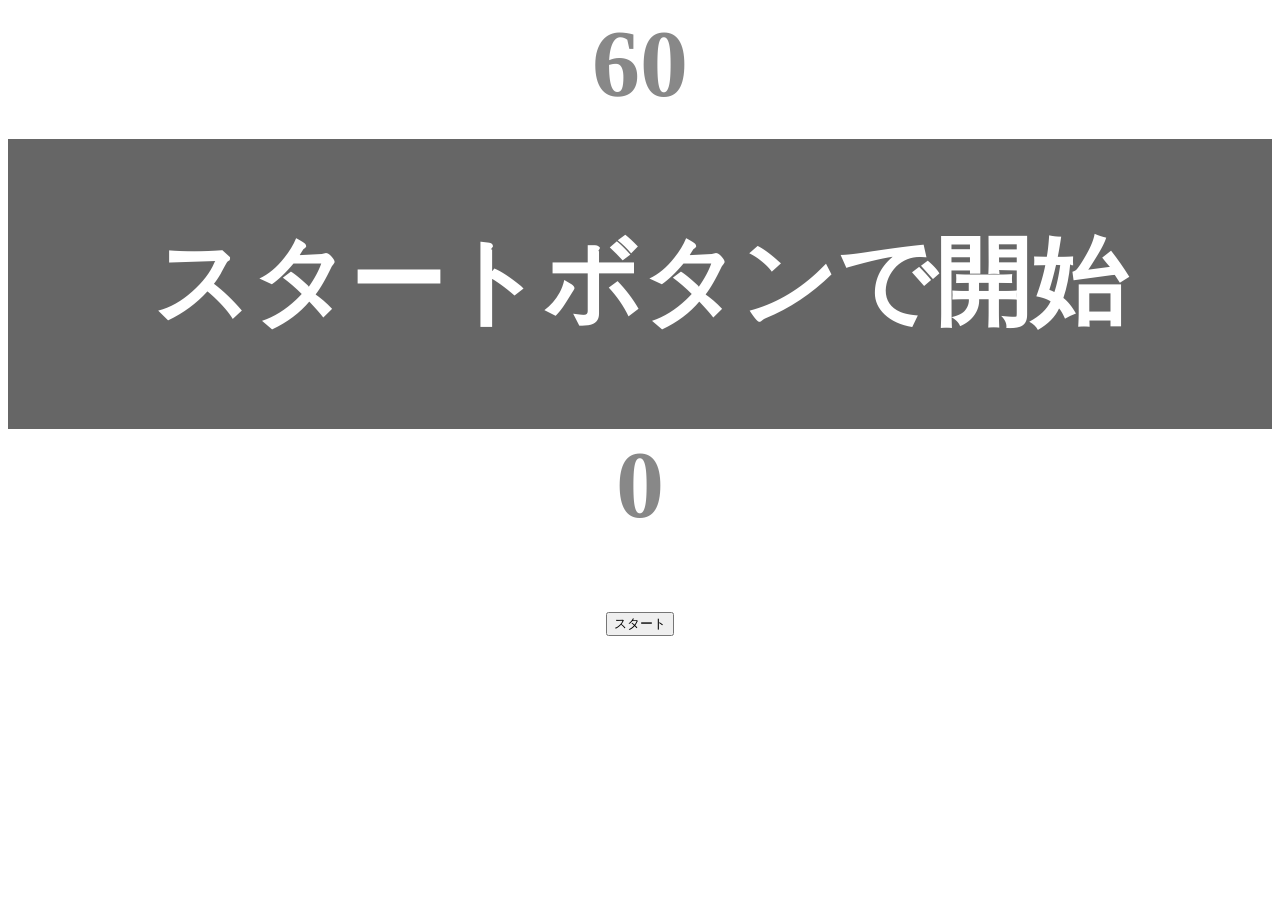
<file: kadai_001/index.html>
<!DOCTYPE html>
<html lang="ja">
  <head>
    <meta charset="UTF-8">
    <title>タイピングゲーム</title>
    <meta name="discription" content="【JavaScript応用編】簡易的なタイピングゲームです。">
    <meta name="viewport" content="width=device-width, initial-scale=1.0">
    <link rel="stylesheet" href="style.css">
  </head>
  <body>
    <p id="count" class="count">60</p>
    <div id="wrap" class="wrap">
      <span id="typed" class="typed"></span><span id="untyped"></span>
    </div>
    <p id="countup" class="count">0</p>
    <button id="start">スタート</button>
    
    <script type="text/javascript" src="main.js"></script>
  </body>
</html>
</file>
<file: kadai_001/style.css>
body {
  font-size: 6em;
  text-align: center;
}

.count {
  margin: 0;
  font-weight: bold;
  color: #888;
}

.wrap {
  margin-top: 20px;
  padding: 80px 40px;
  background-color: #666;
  font-weight: bold;
  color: #fff;
}

.typed {
  color: lightgreen;
}


.mistyped {
  background-color: red;
}
</file>
